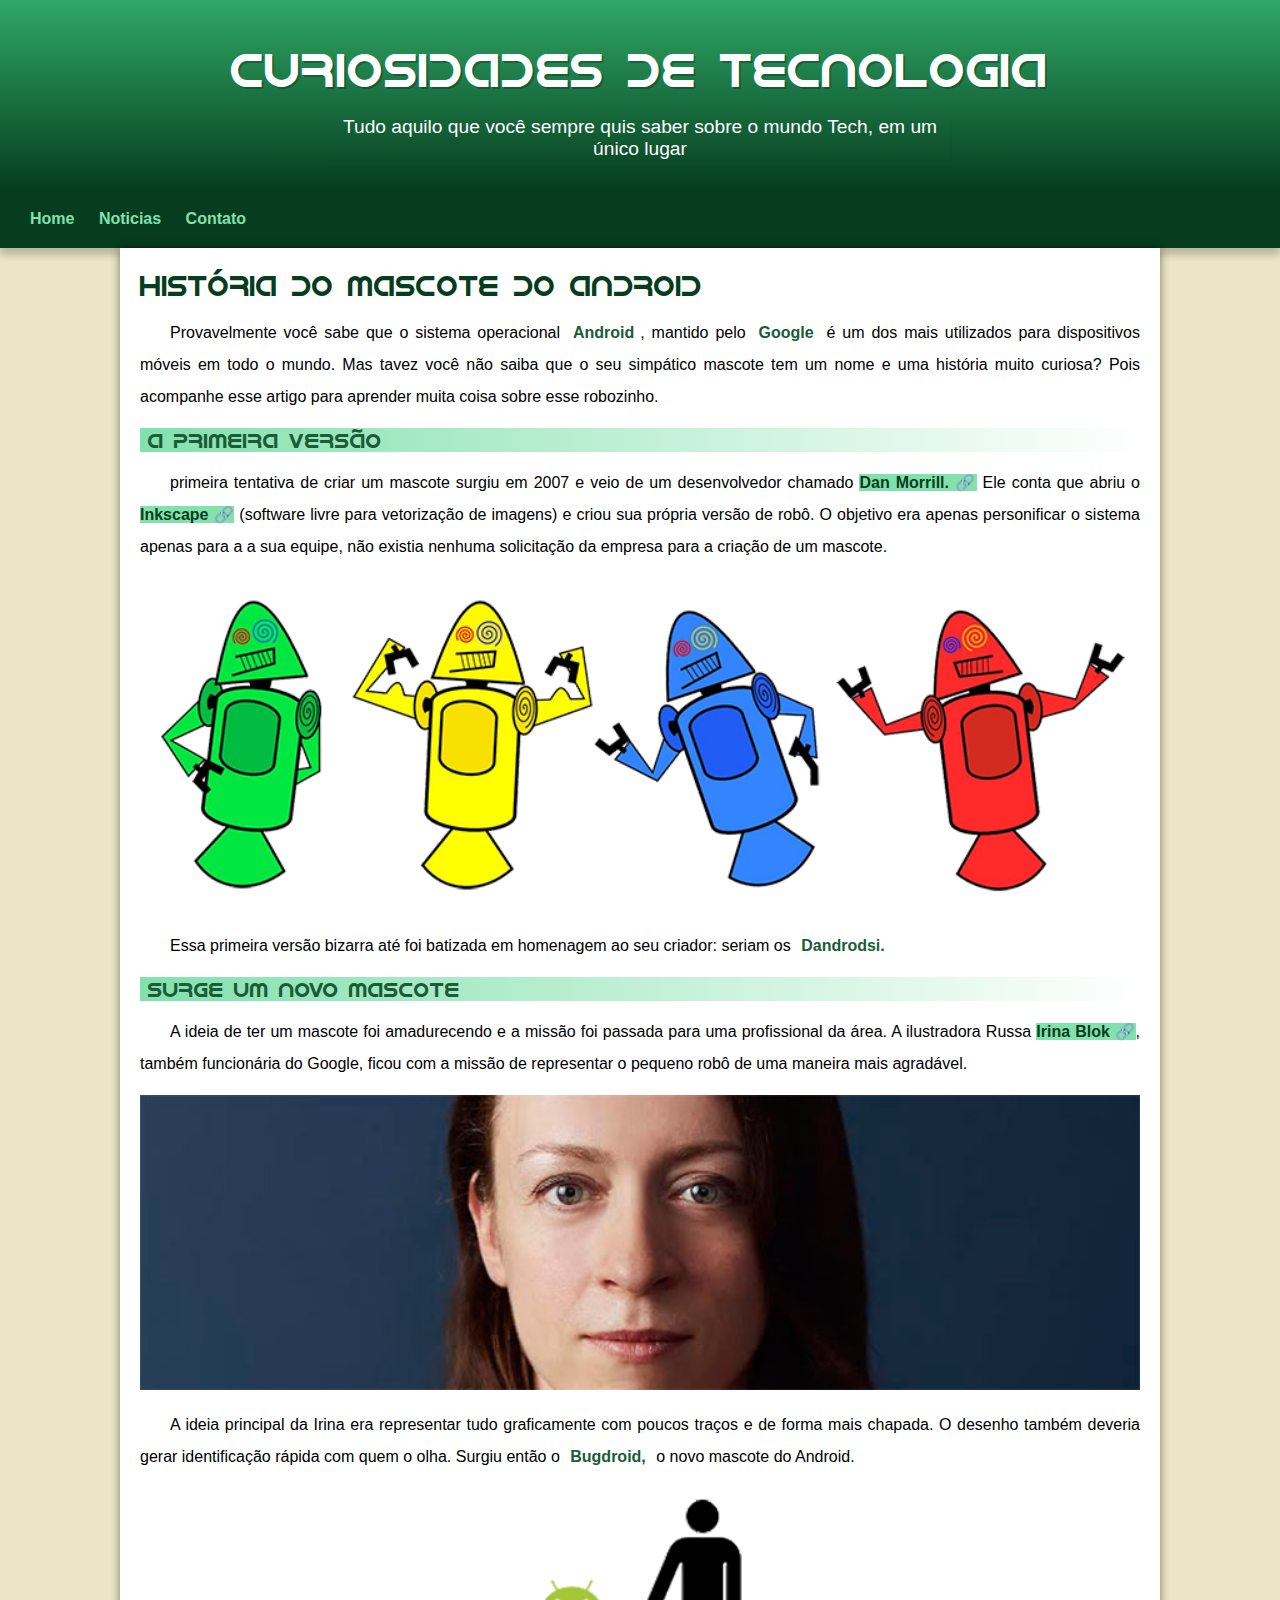
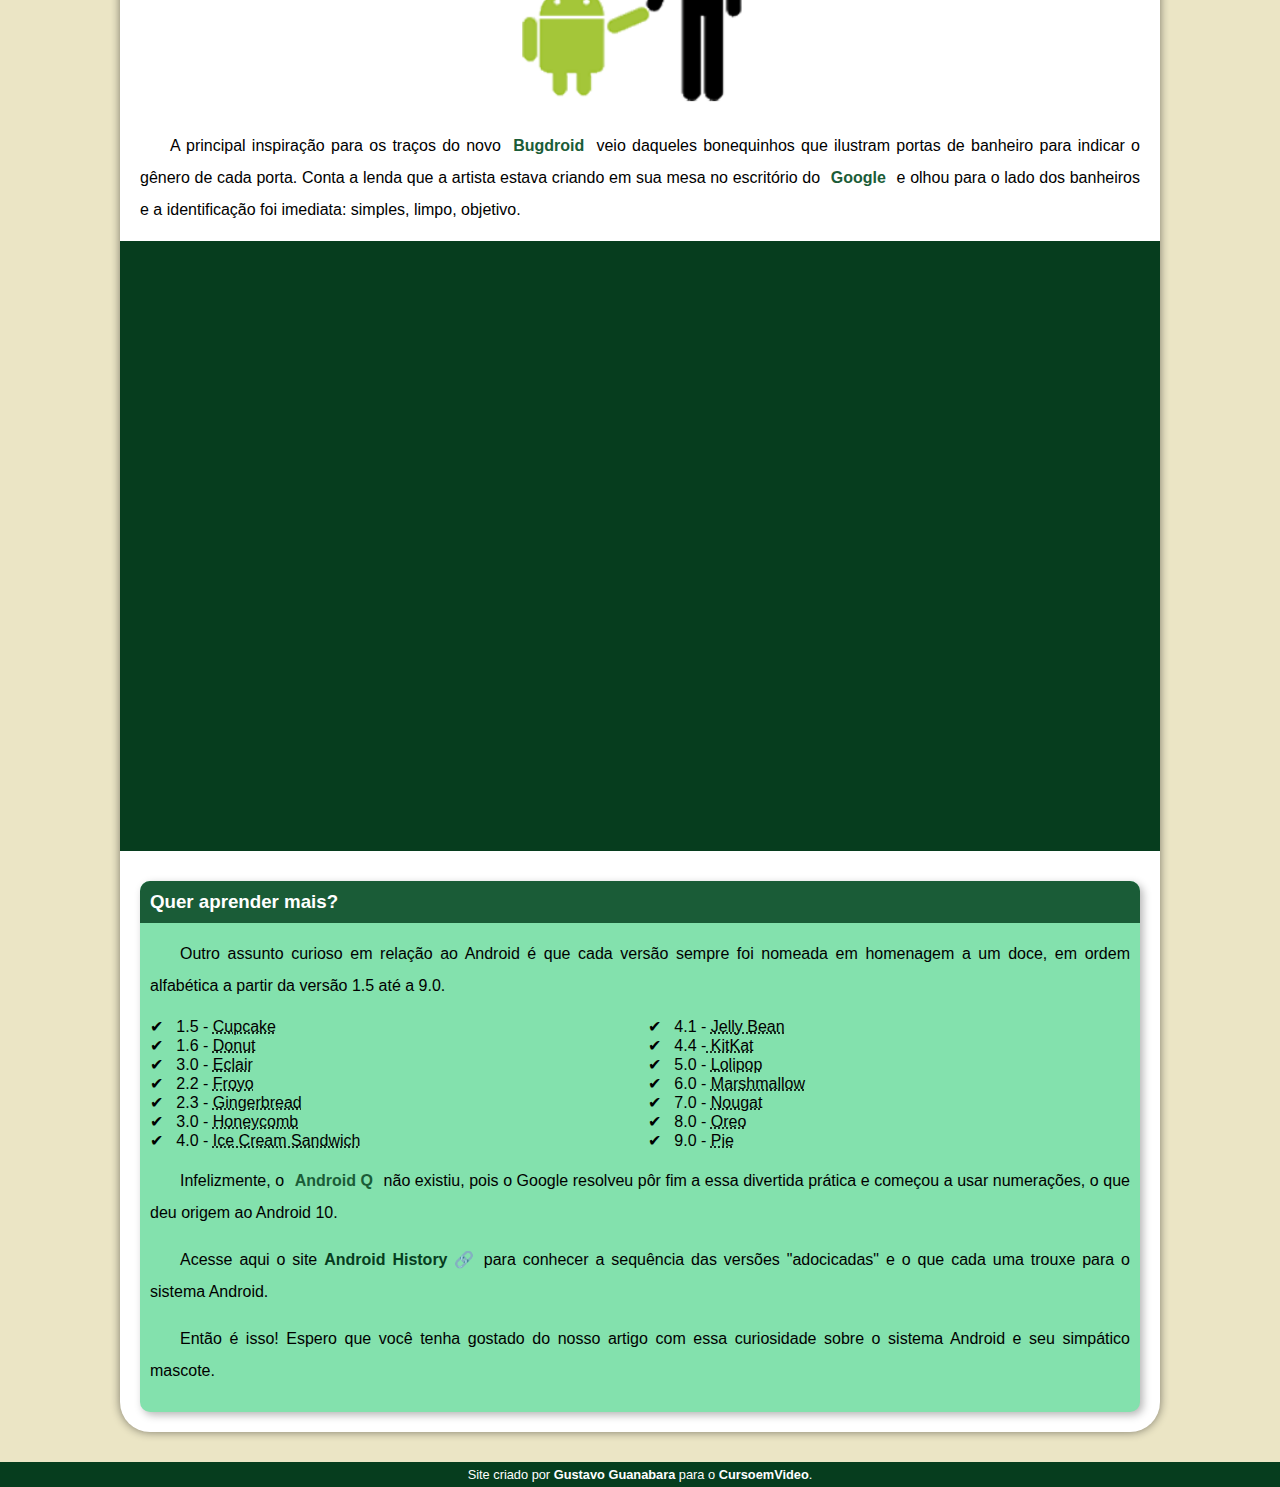
<file: index.html>
<!DOCTYPE html>
<html lang="pt-br">
<head>
    <meta charset="UTF-8">
    <meta http-equiv="X-UA-Compatible" content="IE=edge">
    <meta name="viewport" content="width=device-width, initial-scale=1.0">
    <title>Como surgiu o mascote do Android</title>
    <link rel="shortcut icon" href="imagens/favicon.ico" type="image/x-icon">
    <link rel="stylesheet" href="estilo/style.css">

</head>
<body>
    
    <header>
        <h1>CURIOSIDADES DE TECNOLOGIA</h1>
        <p>Tudo aquilo que você sempre quis saber sobre o mundo Tech, em um único lugar</p>
    </header>
    <nav>
        <a href="#">Home</a>
        <a href="#">Noticias</a>
        <a href="#">Contato</a>
    </nav>
    <main>
        <article>
            <h1>História do Mascote do Android</h1>

            <p>Provavelmente você sabe que o sistema operacional <strong>Android</strong>, mantido pelo <strong>Google</strong> é um dos mais utilizados para dispositivos móveis em todo o mundo. Mas tavez você não saiba que o seu simpático mascote tem um nome e uma história muito curiosa? Pois acompanhe esse artigo para aprender muita coisa sobre esse robozinho.</p>
            
            <h2>A primeira versão</h2>
                <p> primeira tentativa de criar um mascote surgiu em 2007 e veio de um desenvolvedor chamado <a href="https://androidcommunity.com/dan-morrill-shows-us-the-android-mascot-that-almost-was-20130103/" target="_blank" class="externo">Dan Morrill.</a> Ele conta que abriu o <a href="https://inkscape.org/pt-br/" target="_blank" class="externo">Inkscape</a> (software livre para vetorização de imagens) e criou sua própria versão de robô. O objetivo era apenas personificar o sistema apenas para a a sua equipe, não existia nenhuma solicitação da empresa para a criação de um mascote.</p>
            
            <picture>
                <source media="(max-width:670px)" srcset="imagens/dan-droids-pq.png" type="image/png">
                <img src="imagens/dan-droids.png" alt="image-grande">
            
                <p> Essa primeira versão bizarra até foi batizada em homenagem ao seu criador: seriam os <strong>Dandrodsi.</strong></p>
                <h2>Surge um novo mascote</h2>
                <p>A ideia de ter um mascote foi amadurecendo e a missão foi passada para uma profissional da área. A ilustradora Russa <a href="https://www.irinablok.com/android" target="_blank" class="externo">Irina Blok</a>, também funcionária do Google, ficou com a missão de representar o pequeno robô de uma maneira mais agradável.</p>
            </picture>

            <picture>
                <source media="(max-width:670px )" srcset="imagens/irina-blok-pq.jpg" type="image/jpg">
                <img src="imagens/irina-blok.jpg" alt="iimagem">
            </picture>

            <p>A ideia principal da Irina era representar tudo graficamente com poucos traços e de forma mais chapada. O desenho também deveria gerar identificação rápida com quem o olha. Surgiu então o <strong>Bugdroid,</strong> o novo mascote do Android.</p>
            
                <img src="imagens/bugdroid.png"  class="pequena" alt="android">


            <p>A principal inspiração para os traços do novo <strong>Bugdroid</strong> veio daqueles bonequinhos que ilustram portas de banheiro para indicar o gênero de cada porta. Conta a lenda que a artista estava criando em sua mesa no escritório do <strong>Google</strong> e olhou para o lado dos banheiros e a identificação foi imediata: simples, limpo, objetivo.</p>

            <div class="video">
                <iframe width="560"  height="315"
                 src="https://www.youtube.com/embed/l2UDgpLz20M" title="YouTube video player" frameborder="0" allow="accelerometer; autoplay; clipboard-write; encrypted-media; gyroscope; picture-in-picture" allowfullscreen ></iframe>
            </div>

            <aside>
                <h3>Quer aprender mais? </h3>
                <p>Outro assunto curioso em relação ao Android é que cada versão sempre foi nomeada em homenagem a um doce, em ordem alfabética a partir da versão 1.5 até a 9.0.</p>
                
                <ul>
                    <li>
                        1.5 - <abbr title="Bolo de Copo">Cupcake</abbr>
                    </li>
                    <li>
                        1.6 - <abbr title="Rosquinha">Donut</abbr>
                    </li>
                    <li>
                        3.0 - <abbr title="Bomba">Eclair</abbr>
                    </li>
                    <li>
                        2.2 - <abbr title="Iogurte Congelado">Froyo<abbr>
                    </li>
                    <li>
                        2.3 - <abbr title="Biscoito de                 Gengibre">Gingerbread</abbr>
                    </li>
                    <li>
                        3.0 - <abbr title="Favo de Mel">Honeycomb</abbr>
                    </li>
                    <li>
                        4.0 - <abbr title="Sanduíche de sorvete">Ice Cream Sandwich</abbr>
                    </li>
                    <li>
                        4.1 - <abbr title="Jujuba">Jelly Bean</abbr>
                    </li>
                    <li>
                        4.4 -<abbr title="Kitkat"> KitKat</abbr>
                    </li>
                    <li>
                        5.0 - <abbr title="Pirulito">Lolipop</abbr>
                    </li>
                    <li>
                        6.0 - <abbr title="Marshmallow">Marshmallow</abbr>
                    </li>
                    <li>
                        7.0 - <abbr title="Torrone">Nougat</abbr>
                    </li>
                    <li>
                        8.0 - <abbr title="Oreo">Oreo</abbr>
                    </li>
                    <li>
                        9.0 - <abbr title="Torta">Pie</abbr>
                    </li>
                </ul>

                <p>Infelizmente, o <strong>Android Q</strong> não existiu, pois o Google resolveu pôr fim a essa divertida prática e começou a usar numerações, o que deu origem ao Android 10.
                </p>

                <p>Acesse aqui o site <a href="http://www.android.com/intl/en_uk/history/#/donut" target="_blank" class="externo">Android History</a> para conhecer a sequência das versões "adocicadas" e o que cada uma trouxe para o sistema Android.</p>
                
                <p>Então é isso! Espero que você tenha gostado do nosso artigo com essa curiosidade sobre o sistema Android e seu simpático mascote.</p>
            </aside>
        </article>    
    
    
    </main>
    <footer>
        <p>Site criado por <a href="https://gustavoguanabara.github.io/" target="_blank">Gustavo Guanabara</a> para o <a href="https://www.youtube.com/CursoemVideo" target="_blank">CursoemVideo</a>.</p>
    </footer>
    
</body>
</html>
</file>
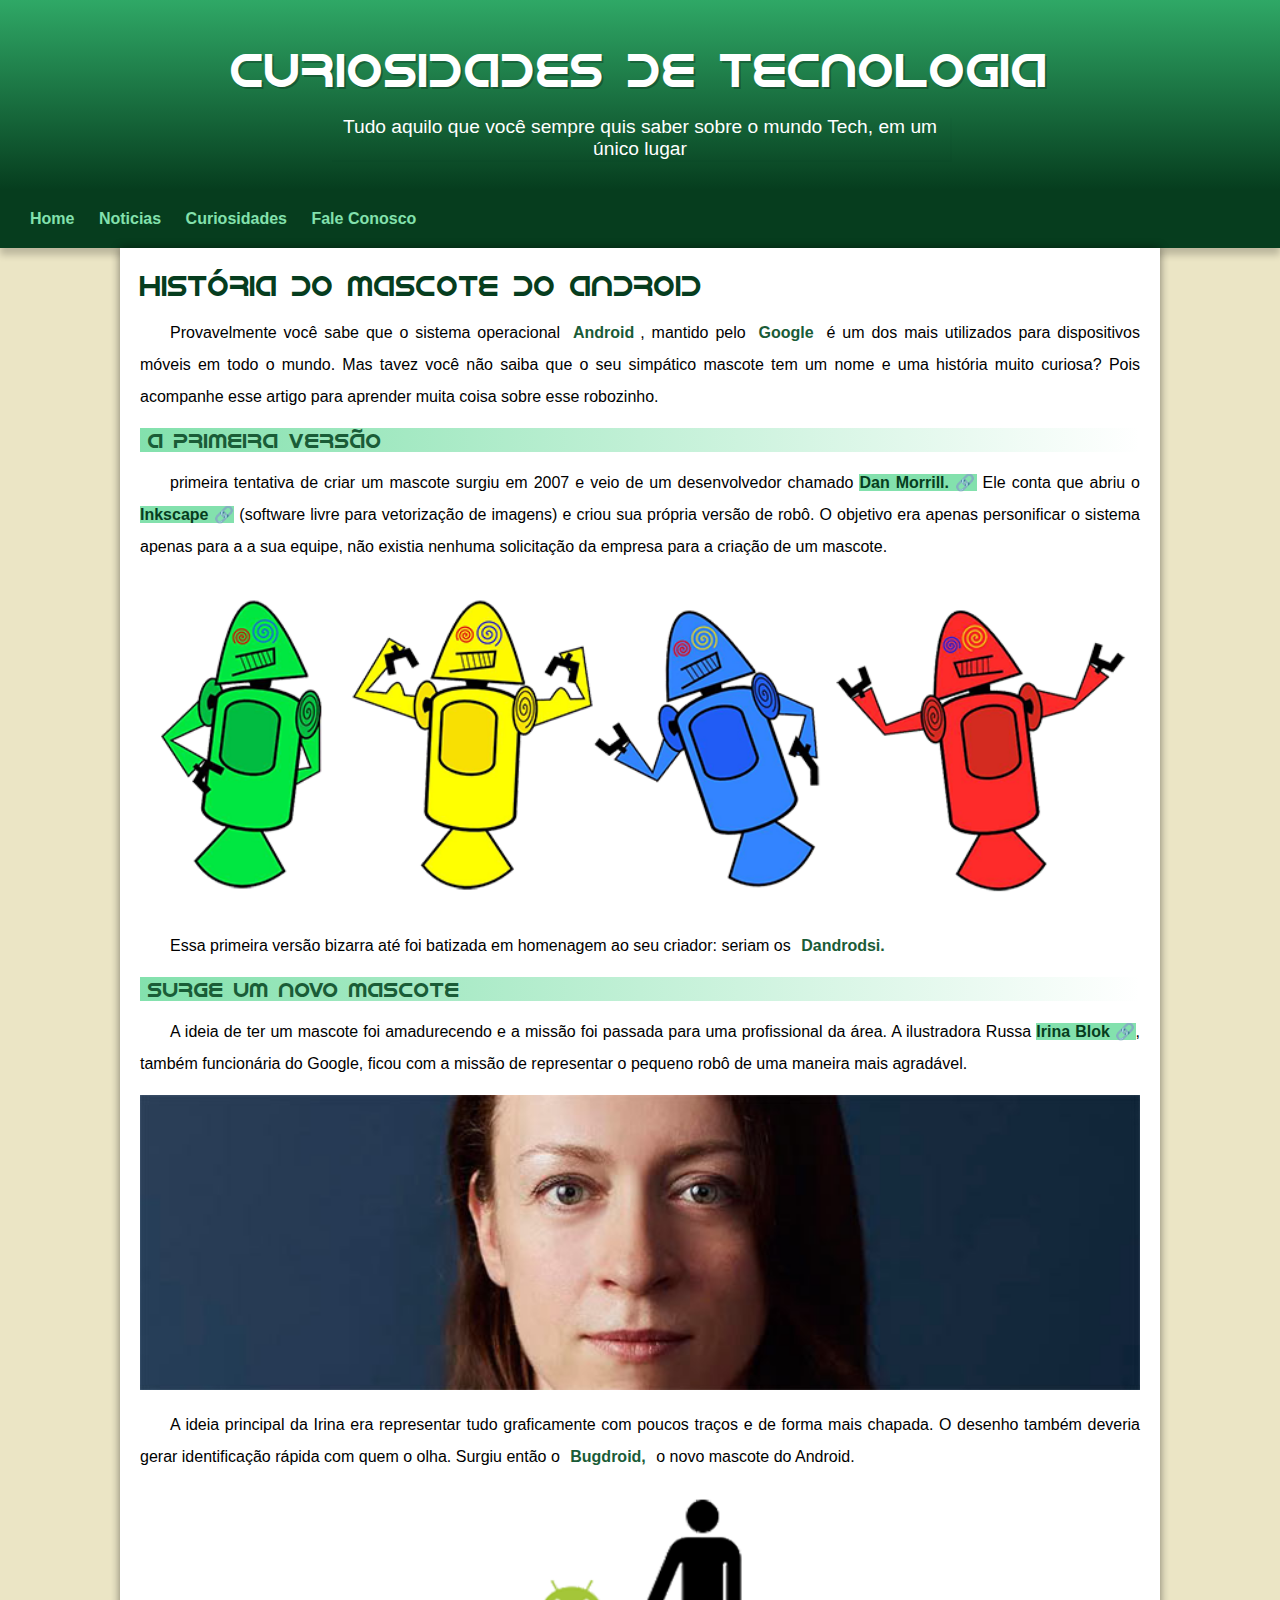
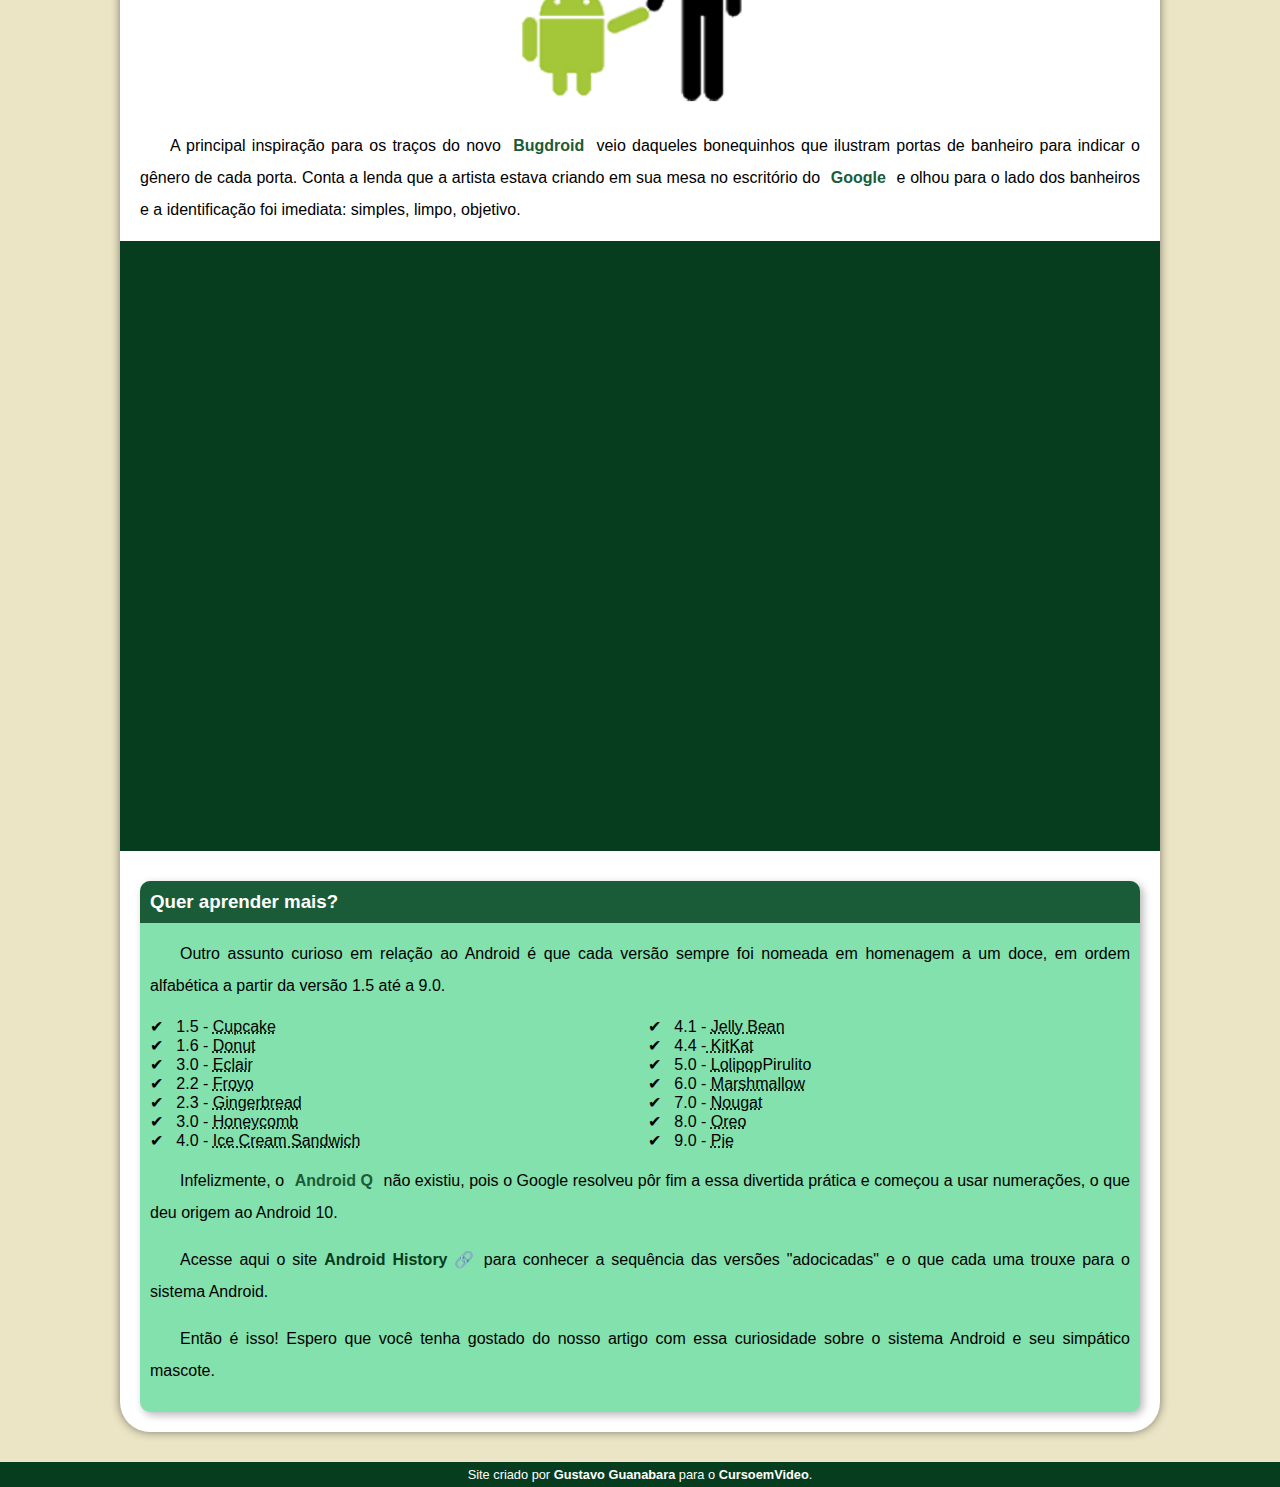
<file: index.html.html>
<!DOCTYPE html>
<html lang="pt-br">
<head>
    <meta charset="UTF-8">
    <meta http-equiv="X-UA-Compatible" content="IE=edge">
    <meta name="viewport" content="width=device-width, initial-scale=1.0">
    <title>Como surgiu o mascote do Android</title>
    <link rel="shortcut icon" href="imagens/favicon.ico" type="image/x-icon">
    <link rel="stylesheet" href="estilo/style.css">
    
</head>
<body>
    
    <header>
        <h1>CURIOSIDADES DE TECNOLOGIA</h1>
        <p>Tudo aquilo que você sempre quis saber sobre o mundo Tech, em um único lugar</p>
    </header>
    <nav>
        <a href="#">Home</a>
        <a href="#">Noticias</a>
        <a href="#">Curiosidades</a>
        <a href="#">Fale Conosco</a>
    </nav>
    <main>
        <article>
            <h1>História do Mascote do Android</h1>

            <p>Provavelmente você sabe que o sistema operacional <strong>Android</strong>, mantido pelo <strong>Google</strong> é um dos mais utilizados para dispositivos móveis em todo o mundo. Mas tavez você não saiba que o seu simpático mascote tem um nome e uma história muito curiosa? Pois acompanhe esse artigo para aprender muita coisa sobre esse robozinho.</p>
            
            <h2>A primeira versão</h2>
                <p> primeira tentativa de criar um mascote surgiu em 2007 e veio de um desenvolvedor chamado <a href="https://androidcommunity.com/dan-morrill-shows-us-the-android-mascot-that-almost-was-20130103/" target="_blank" class="externo">Dan Morrill.</a> Ele conta que abriu o <a href="https://inkscape.org/pt-br/" target="_blank" class="externo">Inkscape</a> (software livre para vetorização de imagens) e criou sua própria versão de robô. O objetivo era apenas personificar o sistema apenas para a a sua equipe, não existia nenhuma solicitação da empresa para a criação de um mascote.</p>
            
            <picture>
                <source media="(max-width:670px)" srcset="imagens/dan-droids-pq.png" type="image/png">
                <img src="imagens/dan-droids.png" alt="image-grande">
            
                <p> Essa primeira versão bizarra até foi batizada em homenagem ao seu criador: seriam os <strong>Dandrodsi.</strong></p>
                <h2>Surge um novo mascote</h2>
                <p>A ideia de ter um mascote foi amadurecendo e a missão foi passada para uma profissional da área. A ilustradora Russa <a href="https://www.irinablok.com/android" target="_blank" class="externo">Irina Blok</a>, também funcionária do Google, ficou com a missão de representar o pequeno robô de uma maneira mais agradável.</p>
            </picture>

            <picture>
                <source media="(max-width:670px )" srcset="imagens/irina-blok-pq.jpg" type="image/jpg">
                <img src="imagens/irina-blok.jpg" alt="iimagem">
            </picture>

            <p>A ideia principal da Irina era representar tudo graficamente com poucos traços e de forma mais chapada. O desenho também deveria gerar identificação rápida com quem o olha. Surgiu então o <strong>Bugdroid,</strong> o novo mascote do Android.</p>
            
                <img src="imagens/bugdroid.png"  class="pequena" alt="android">


            <p>A principal inspiração para os traços do novo <strong>Bugdroid</strong> veio daqueles bonequinhos que ilustram portas de banheiro para indicar o gênero de cada porta. Conta a lenda que a artista estava criando em sua mesa no escritório do <strong>Google</strong> e olhou para o lado dos banheiros e a identificação foi imediata: simples, limpo, objetivo.</p>

            <div class="video">
                <iframe width="560"  height="315"
                 src="https://www.youtube.com/embed/l2UDgpLz20M" title="YouTube video player" frameborder="0" allow="accelerometer; autoplay; clipboard-write; encrypted-media; gyroscope; picture-in-picture" allowfullscreen ></iframe>
            </div>

            <aside>
                <h3>Quer aprender mais? </h3>
                <p>Outro assunto curioso em relação ao Android é que cada versão sempre foi nomeada em homenagem a um doce, em ordem alfabética a partir da versão 1.5 até a 9.0.</p>
                
                <ul>
                    <li>
                        1.5 - <abbr title="Bolo de Copo">Cupcake</abbr>
                    </li>
                    <li>
                        1.6 - <abbr title="Rosquinha">Donut</abbr>
                    </li>
                    <li>
                        3.0 - <abbr title="Bomba">Eclair</abbr>
                    </li>
                    <li>
                        2.2 - <abbr title="Iogurte Congelado">Froyo<abbr>
                    </li>
                    <li>
                        2.3 - <abbr title="Biscoito de                 Gengibre">Gingerbread</abbr>
                    </li>
                    <li>
                        3.0 - <abbr title="Favo de Mel">Honeycomb</abbr>
                    </li>
                    <li>
                        4.0 - <abbr title="Sanduíche de sorvete">Ice Cream Sandwich</abbr>
                    </li>
                    <li>
                        4.1 - <abbr title="Jujuba">Jelly Bean</abbr>
                    </li>
                    <li>
                        4.4 -<abbr title="Kitkat"> KitKat</abbr>
                    </li>
                    <li>
                        5.0 - <abbr title="">Lolipop</abbr>Pirulito
                    </li>
                    <li>
                        6.0 - <abbr title="Marshmallow">Marshmallow</abbr>
                    </li>
                    <li>
                        7.0 - <abbr title="Torrone">Nougat</abbr>
                    </li>
                    <li>
                        8.0 - <abbr title="Oreo">Oreo</abbr>
                    </li>
                    <li>
                        9.0 - <abbr title="Torta">Pie</abbr>
                    </li>
                </ul>

                <p>Infelizmente, o <strong>Android Q</strong> não existiu, pois o Google resolveu pôr fim a essa divertida prática e começou a usar numerações, o que deu origem ao Android 10.
                </p>

                <p>Acesse aqui o site <a href="http://www.android.com/intl/en_uk/history/#/donut" target="_blank" class="externo">Android History</a> para conhecer a sequência das versões "adocicadas" e o que cada uma trouxe para o sistema Android.</p>
                
                <p>Então é isso! Espero que você tenha gostado do nosso artigo com essa curiosidade sobre o sistema Android e seu simpático mascote.</p>
            </aside>
        </article>    
    
    
    </main>
    <footer>
        <p>Site criado por <a href="https://gustavoguanabara.github.io/" target="_blank">Gustavo Guanabara</a> para o <a href="https://www.youtube.com/CursoemVideo" target="_blank">CursoemVideo</a>.</p>
    </footer>
    
</body>
</html>
</file>
<file: estilo/style.css>
@charset "UTF-8";
@import url('https://fonts.googleapis.com/css2?family= Bebas +Neue & display=swap');

@font-face {
    font-family:'Bebas Neue';
    src: url('/fontes/BebasNeue-Regular.ttf') format('truetype'),url('/fontes/BebasNeue-Regular.otf') format('opentype');
    font-weight: normal;
    font-style: normal;
    
}
@font-face {
    font-family: 'android';
    src: url('/fontes/idroid.otf') format('opentype'), url( '/fontes/idroid.ttf' ) format('truetype'); 
    font-weight: normal;
    font-style: normal; 
}
*{
    margin: 0px;
    padding: 0px;
}
:root {
    --cor0: #ebe5c5;
    --cor1: #83e1ad;  
    --cor2: #3ddc84;
    --cor3: #2fa866;
    --cor4: #1a5c37;
    --cor5: #063d1e;

    --font-padrao: arial, verdana, Helvetica, sans-serif ;
    --font-destaque: 'Bebas Neue';
    --font-android: 'android';
}


body {
    background-color: var(--cor0);
    font-family:var(--font-padrao);
    
    
}
a.externo::after {
    content: '\00A0\1f517';
}

header {
    background-image: linear-gradient(to bottom, var(--cor3), var(--cor5));
    min-height: 150px;
    text-align: center;
    padding-top: 40px;
    
}

header > h1 {
    color: white;
    font-family: var(--font-android);
    font-size: 3em;
    font-weight: normal;
    margin-bottom: 20px;
    text-shadow: 2px 2px 0 rgba(0, 0, 0, 0.249);
    
}

header > p {
    font-family: var(--font-padrao);
    font-size: 1.2em;
    color: white;
    max-width: 600px;
    padding-right: 10px;
    padding-left: 10px;
    margin: auto;
    box-shadow: 2px 2px 0px rgba(0, 0, 0, 0.015);
}

nav {
    background-color: var(--cor5);
    padding: 20px;
    box-shadow: 0px 7px 7px 0 rgba(0, 0, 0, 0.199);

}

nav > a {
    color: var(--cor1);
    padding: 10px;
    border-radius:  5px;
    text-decoration: none;
    font-weight: bold;
    transition-duration: 0,5s;
}

nav > a:hover {
    background-color: var(--cor3);
    color: var(--cor5);
}

main {
    min-width: 300px;
    max-width:1000px ;
    margin: auto;
    margin-bottom: 30px;
    padding: 20px;
    background-color: white;
    box-shadow: 0px 0px 10px rgba(0, 0, 0, 0.48);
    border-radius: 0px 0px 30px 30px;
}

main h1 {
    color: var(--cor5);
    font-family: var(--font-android);
    font-weight: normal;
    font-size: 1.8em;
    
}

main h2 {
    font-family: var(--font-android);
    color: var(--cor4);
    font-size: 1.3em;
    font-weight: normal;
    background-image: linear-gradient(to right, var(--cor1),transparent);
    text-indent: 8px;
}

main p {
    margin: 15px 0px;
    text-align: justify;
    text-indent: 30px ;
    font-size: 1em;
    line-height: 2em;
}

main strong {
    color: var(--cor4);
    font-weight:bold ;
    padding: 2px 6px;
}

main a{
    text-decoration: none;
    font-weight: bold;
    color: var(--cor5);
    background-color: var(--cor1);

}

main a:hover {
    text-decoration: underline;
    color: var(--cor4);

}

main img {
    width: 100%;
}

main img.pequena {
    max-width: 350px;
    display: block;
    margin: auto;
}

div.video {
    background-color: var(--cor5);
    margin-bottom: 30px;
    margin: 0px -20px 30px -20px;
    padding: 20px;
    padding-bottom: 59%;
    position: relative;
}

div.video > iframe {
    position: absolute;
    top: 5%;
    left: 5%;
    width: 90%;
    height: 90%;

}

aside {
    background-color: var(--cor1);
    padding: 10px;
    border-radius: 10px;
    box-shadow: 3px 3px 8px rgba(0, 0, 0, 0.291);
}
aside > ul {
    list-style-type:'\2714\00a0\00a0' ;
    list-style-position: inside;
    columns: 2;
}
aside > h3 {
    background-color: var(--cor4);
    color: white;
    padding: 10px;
    margin: -10px -10px 0px -10px;
    border-radius: 10px 10px 0px 0px;
    
}

footer {
    background-color: var(--cor5);
    color: white;
    text-align: center;
    font-size: 0.8em;
    padding: 5px;

}

footer a {
    color: white;
    font-weight: bolder;
    text-decoration:none ;
}

footer a:hover {
    text-decoration: underline;
    color: var(--cor1);

}
</file>
